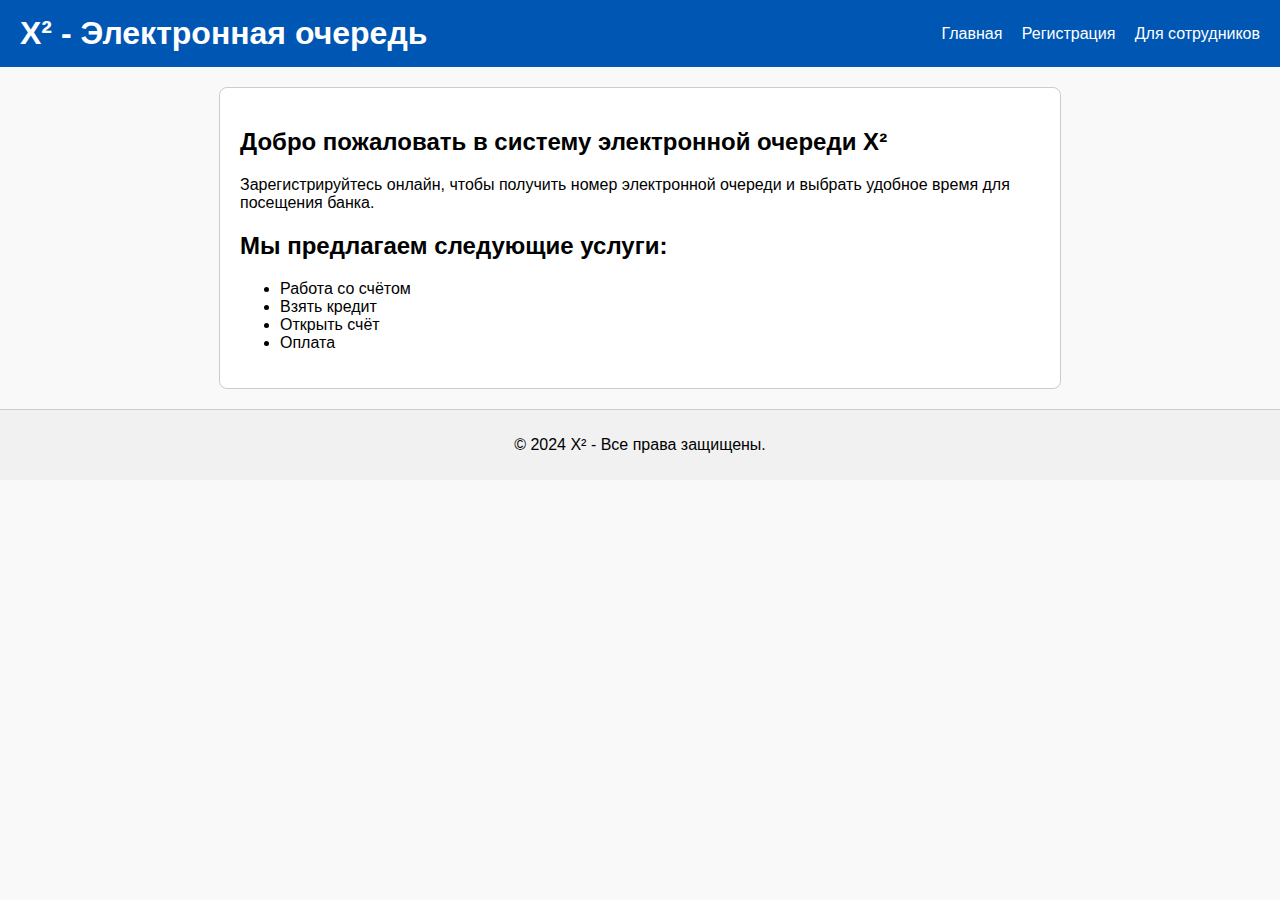
<file: index.html>
<!DOCTYPE html>
<html>
<head>
    <meta http-equiv="refresh" content="0; url=UI/index.html">
    <title>Redirecting...</title>
</head>
<body>
    <p>If you are not redirected automatically, follow this <a href="UI/index.html">link</a>.</p>
</body>
</html>
</file>
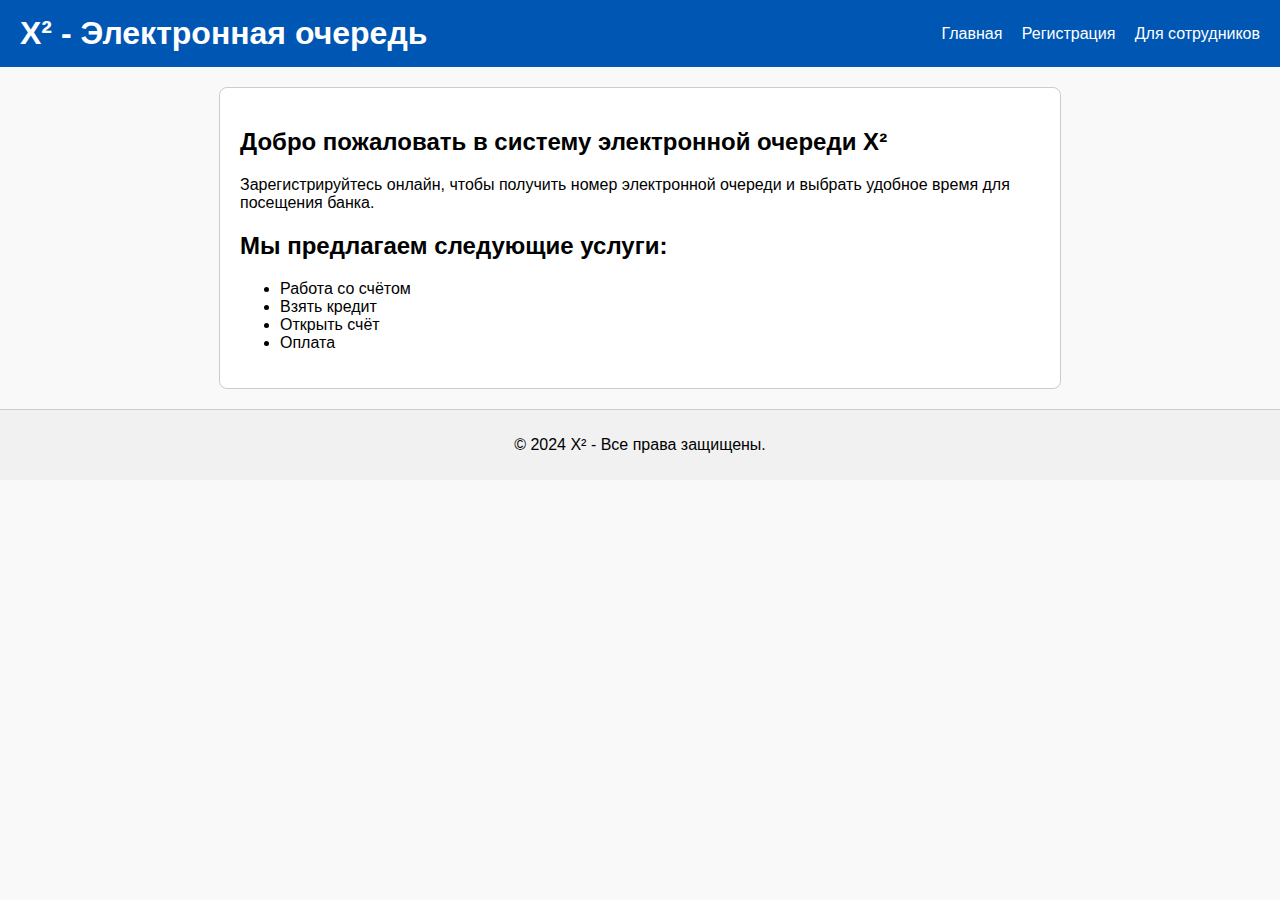
<file: UI/index.html>
<!DOCTYPE html>
<html lang="en">
<head>
    <meta charset="UTF-8" />
    <meta name="viewport" content="width=device-width, initial-scale=1.0" />
    <title>&Chi;&sup2; - Электронная очередь</title>
    <link rel="stylesheet" href="styles.css" />
    <style>
        /* Скрытие элементов с классом hidden */
        .hidden {
            display: none;
        }
    </style>
</head>

<body>
<header>
    <div class="container">
        <h1>&Chi;&sup2; - Электронная очередь</h1>
        <nav>
            <a href="#" data-target="main">Главная</a>
            <a href="#" data-target="register">Регистрация</a>
            <a href="#" data-target="admin">Для сотрудников</a>
        </nav>
    </div>
</header>

<section id="main" class="window">
    <h2>Добро пожаловать в систему электронной очереди &Chi;&sup2;</h2>
    <p>
        Зарегистрируйтесь онлайн, чтобы получить номер электронной
        очереди и выбрать удобное время для посещения банка.
    </p>

    <h2>Мы предлагаем следующие услуги:</h2>
    <ul>
        <li>Работа со счётом</li>
        <li>Взять кредит</li>
        <li>Открыть счёт</li>
        <li>Оплата</li>
    </ul>
</section>

<section id="register" class="window hidden">
    <h2>Регистрация клиента</h2>
    <form>
        <label for="surname">Фамилия:</label>
        <input type="text" id="surname" name="surname" required />

        <label for="name">Имя:</label>
        <input type="text" id="name" name="name" required />

        <label for="patronymic">Отчество (если имеется):</label>
        <input type="text" id="patronymic" name="patronymic" />

        <label for="phone">Телефон:</label>
        <input type="tel" id="phone" name="phone" required />

        <label for="email">Email:</label>
        <input type="email" id="email" name="email" required />

        <label for="date">Дата посещения:</label>
        <input type="date" id="date" name="date" required />

        <label for="time">Время посещения:</label>
        <input type="time" id="time" name="time" required />

        <label for="service">Выбор услуги:</label>
        <select id="service" name="service" required>
            <option value="work">Работа со счётом</option>
            <option value="credit">Взять кредит</option>
            <option value="open">Открыть счёт</option>
            <option value="payment">Оплата</option>
        </select>

        <button type="submit">Зарегистрироваться</button>
    </form>
</section>

<section id="admin" class="window hidden">
    <h2>Для сотрудников банка</h2>
    <form id="admin-login-form">
        <label for="admin-login">Логин:</label>
        <input
                type="text"
                id="admin-login"
                name="admin-login"
                required
        />

        <label for="admin-password">Пароль:</label>
        <input
                type="password"
                id="admin-password"
                name="admin-password"
                required
        />

        <button type="submit">Войти</button>
    </form>
</section>

<section id="admin-panel" class="window hidden">
    <h2>Админ-панель</h2>

    <h3>Добавить новый объект</h3>
    <!-- <form id="add-obj-form">
        <label for="new-id">ID:</label>
        <input type="text" id="new-id" name="new-id" required />

        <label for="new-description">Описание:</label>
        <input type="text" id="new-description" name="new-description" required />

        <label for="new-author">Автор:</label>
        <input type="text" id="new-author" name="new-author" required />

        <label for="new-photoLink">Ссылка на фото:</label>
        <input type="text" id="new-photoLink" name="new-photoLink" />

        <button type="submit">Добавить объект</button>
    </form> -->
    <form id="add-obj-form">
        <label for="new-surname">Фамилия:</label>
        <input type="text" id="new-surname" name="new-surname" required />

        <label for="new-name">Имя:</label>
        <input type="text" id="new-name" name="new-name" required />

        <label for="new-patronymic">Отчество (если имеется):</label>
        <input type="text" id="new-patronymic" name="new-patronymic" />

        <label for="new-phone">Телефон:</label>
        <input type="tel" id="new-phone" name="new-phone" required />

        <label for="new-email">Email:</label>
        <input type="email" id="new-email" name="new-email" required />

        <label for="new-date">Дата посещения:</label>
        <input type="date" id="new-date" name="new-date" required />

        <label for="new-time">Время посещения:</label>
        <input type="time" id="new-time" name="new-time" required />

        <label for="new-service">Выбор услуги:</label>
        <select id="new-service" name="new-service" required>
            <option value="work">Работа со счётом</option>
            <option value="credit">Взять кредит</option>
            <option value="open">Открыть счёт</option>
            <option value="payment">Оплата</option>
        </select>

        <button type="submit">Добавить объект</button>
    </form>
    <div>
        <button id="sort-asc">Сортировать по возрастанию id</button>
        <button id="sort-desc">Сортировать по убыванию id</button>
        <button id="reindex">Пересчитать id</button>
    </div>

    <!-- Таблица объектов -->
    <h3>Объекты</h3>
    <table id="obj-table" class="hidden">
        <thead>
        <tr>
            <!-- <th>ID</th>
            <th>Описание</th>
            <th>Дата создания</th>
            <th>Автор</th>
            <th>Действия</th> -->
            <th>ID</th>
            <th>Фамилия</th>
            <th>Имя</th>
            <th>Отчество</th>
            <th>Телефон</th>
            <th>Email</th>
            <th>Услуга</th>
            <th>Дата посещения</th>
            <th>Время посещения</th>
            <th>Действия</th>
        </tr>
        </thead>
        <tbody id="obj-table-body">
        <!-- Здесь будут динамически добавляться строки с объектами -->
        </tbody>
    </table>
    <div id="pagination-controls">
        <button id="prev-page">Предыдущая страница</button>
        <button id="next-page">Следующая страница</button>
    </div>
</section>

<footer>
    <p>&copy; 2024 &Chi;&sup2; - Все права защищены.</p>
</footer>

<script src="scripts.js"></script>
</body>
</file>
<file: UI/styles.css>
body {
    font-family: Arial, sans-serif;
    margin: 0;
    padding: 0;
    background-color: #f9f9f9;
}

header {
    background-color: #0056b3;
    color: white;
    padding: 15px 20px;
}

header .container {
    display: flex;
    justify-content: space-between;
    align-items: center;
}

header h1 {
    margin: 0;
}

nav a {
    color: white;
    text-decoration: none;
    margin-left: 15px;
}

nav a:hover {
    text-decoration: underline;
}

main, section {
    padding: 20px;
    margin: 20px auto;
    background-color: white;
    border: 1px solid #ccc;
    border-radius: 8px;
    max-width: 800px;
}

form {
    display: flex;
    flex-direction: column;
}

label {
    margin-bottom: 5px;
    font-weight: bold;
}

input, button, select {
    margin-bottom: 15px;
    padding: 10px;
    font-size: 14px;
    border: 1px solid #ccc;
    border-radius: 5px;
}

button {
    background-color: #007BFF;
    color: white;
    cursor: pointer;
}

button:hover {
    background-color: #0056b3;
}

footer {
    background-color: #f1f1f1;
    text-align: center;
    padding: 10px 0;
    border-top: 1px solid #ccc;
    margin-top: 20px;
}

.required {
    color: red;
    font-weight: bold;
}

.hidden {
    display: none;
}

.window {
    padding: 20px;
    background-color: white;
    border: 1px solid #ccc;
    border-radius: 8px;
    max-width: 800px;
    margin: 20px auto;
}

td {
    border: 1px solid #ccc;
    padding: 5px;
}
</file>
